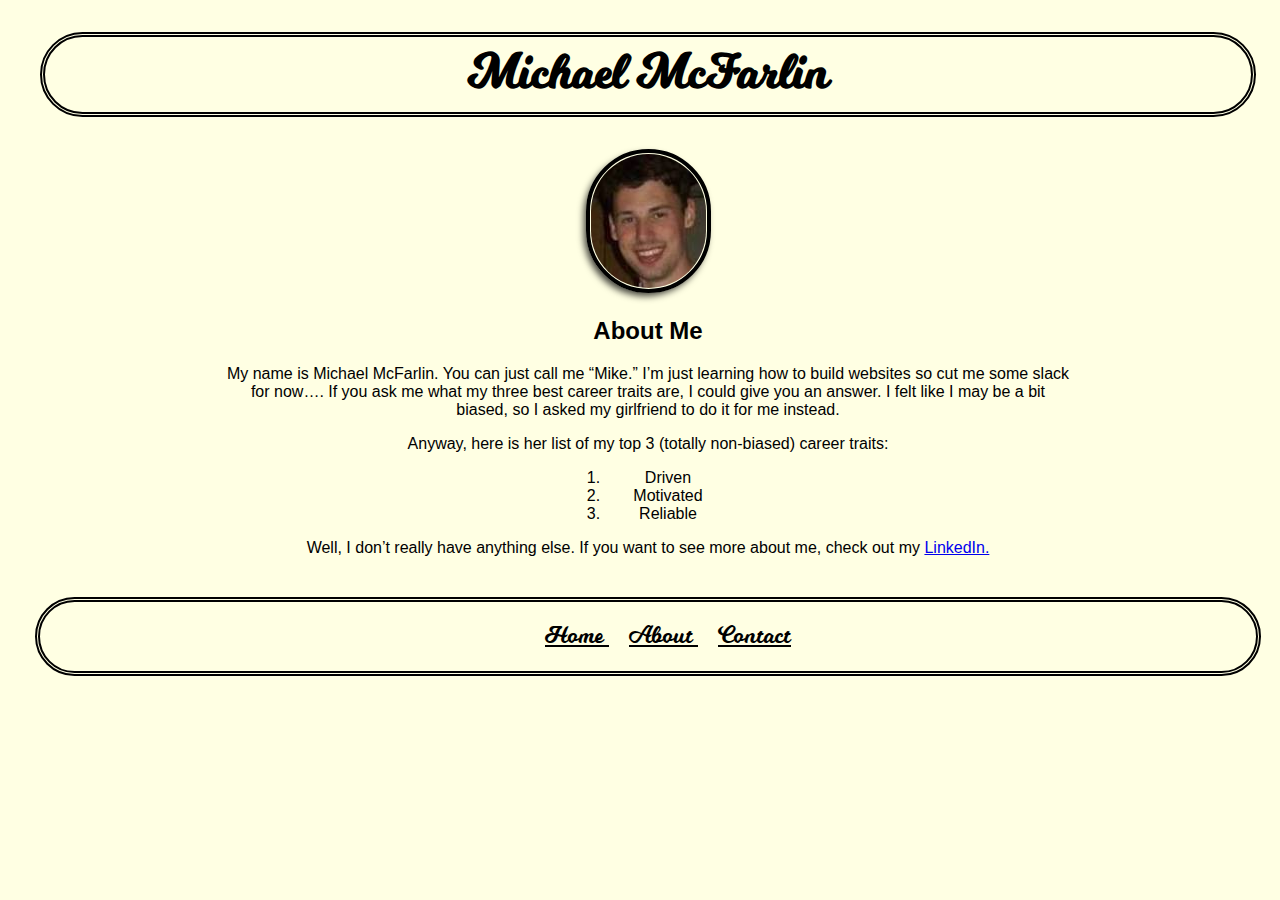
<file: about.html>
<!DOCTYPE html>
<html lang="en-US">
<head>

<meta charset="utf-8" />
<title> About Michael McFarlin </title>
<link href="css/style.css" rel="stylesheet" />    
<link href="css/fonts/stylesheet.css" rel="stylesheet" />    
<script src="js/myjavascript.js"> </script>

</head>
    
<body>
    
<!-- My name and picture -->
    
<header>
    <h1 id="name"> Michael McFarlin </h1>
    <figure id="headshot">
        <img class="circle" src="images/headshot.jpg" alt="My Picture" />
    </figure>
</header>

<!-- End of my name and picture -->
    
<section class="about">
    
<h2> About Me </h2>
<p>    
My name is Michael McFarlin. You can just call me “Mike.”  I’m just learning how to build websites so cut me some slack for now…. If you ask me what my three best career traits are, I could give you an answer.  I felt like I may be a bit biased, so I asked my girlfriend to do it for me instead.         
</p>
<p> 
    Anyway, here is her list of my top 3 (totally non-biased) career traits:
</p>
    <ol>
        <li class="about"> Driven </li>
        <li class="about"> Motivated </li>
        <li class="about"> Reliable </li>
    </ol>   
    <p id="linkedin"> 
        Well, I don’t really have anything else.  If you want to see more about me, check out my <a target="_blank" href="https://www.linkedin.com/in/michael-mcfarlin/LinkedIn"> LinkedIn. </a>
    </p>

</section>
<!-- Start of nav bar-->

<footer>

<nav>
    <ul>
        <li class="link"> <a href="index.html"> Home </a> </li>
        <li class="link"> <a href="about.html"> About </a> </li>
        <li class="link"> <a href="contact.html"> Contact </a> </li>
    </ul>
</nav>

</footer>

<!-- End of nav bar-->
    
</body>
</html>
</file>
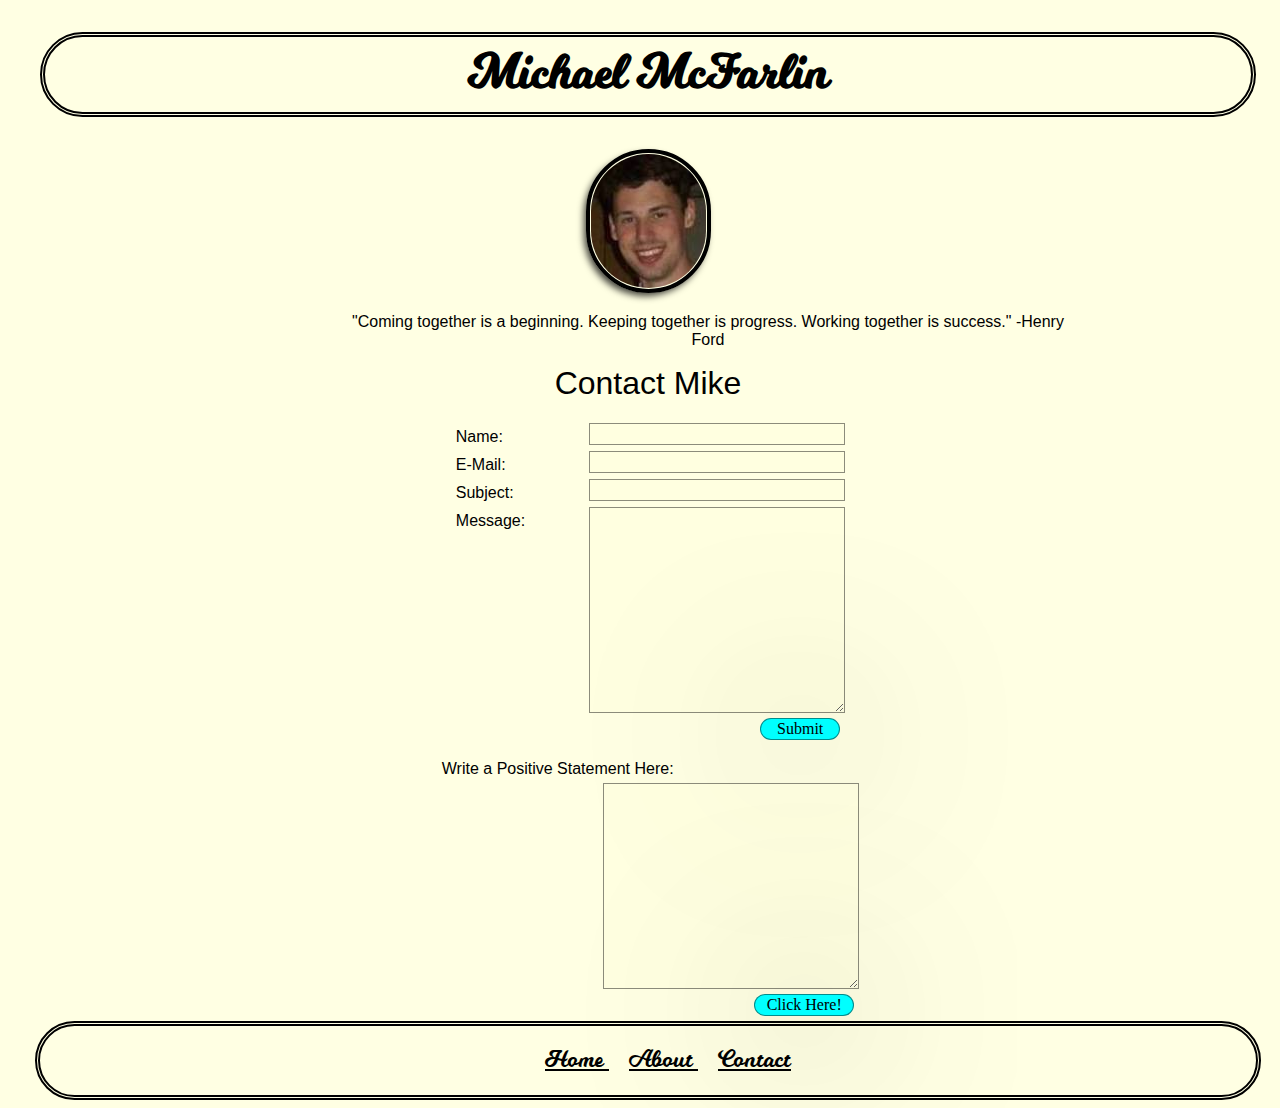
<file: contact.html>
<!DOCTYPE html>
<html lang="en-US">
<head>

<meta charset="utf-8" />
<title> Contact Michael McFarlin </title>
<link href="css/style.css" rel="stylesheet" />
<link href="css/fonts/stylesheet.css" rel="stylesheet" />
<script src="js/myjavascript.js"></script>
</head>

<body>

<!-- My name and picture -->

<header>
    <h1 id="name"> Michael McFarlin </h1>
    <figure id="headshot">
        <img class="circle" src="images/headshot.jpg" alt="My Picture" />
    </figure>
</header>

<!-- End of my name and picture -->
<article>

<blockquote>
    <p id="quote">
    "Coming together is a beginning. Keeping together is progress. Working together is success." -Henry Ford
    </p>
</blockquote>
</article>
<!--Start of form-->
 <div class="forms">   

<section>
<form action="mailto:mcfarlin107@gmail.com" method="post">
<fieldset>
    <legend> Contact Mike </legend>

    <label for="name"> Name: </label>
    <input type="text" name="name" id="name"/>
    <br /> <div class="clear"></div>

    <label for="email">  E-Mail: </label>
    <input type="text" name="email" id="email" />
    <br /> <div class="clear"></div>

    <label for="subject"> Subject: </label>
    <input type="textarea" name="subject" id="subject" />
    <br /><div class="clear"></div>

    <label for="message"> Message: </label> <textarea name="message" id="message"> </textarea>
     <br /><div class="clear"></div>

    <label class="submit"><input class="submit" type="submit" value="Submit" /></label>
     <br /><div class="clear"></div>
</fieldset>
</form>
</section>

<article>
<form>
    <label for="positive"> Write a Positive Statement Here: </label>
    <textarea name="positive" id="positive"></textarea>
    <br /><div class="clear"></div>
    <label class="submit"> <button onclick="message()"> Click Here! </button>
    </label>
    <br /><div class="clear"></div>
</form>
    
</article>
</div>
    
    
<!-- Start of nav bar-->

<footer>
<nav>

<ul>
    <li class="link"> <a href="index.html"> Home </a> </li>
    <li class="link"> <a href="about.html"> About </a> </li>
    <li class="link"> <a href="contact.html"> Contact </a> </li>
</ul>
</nav>
</footer>

<!-- End of nav bar-->

</body>
</html>
</file>
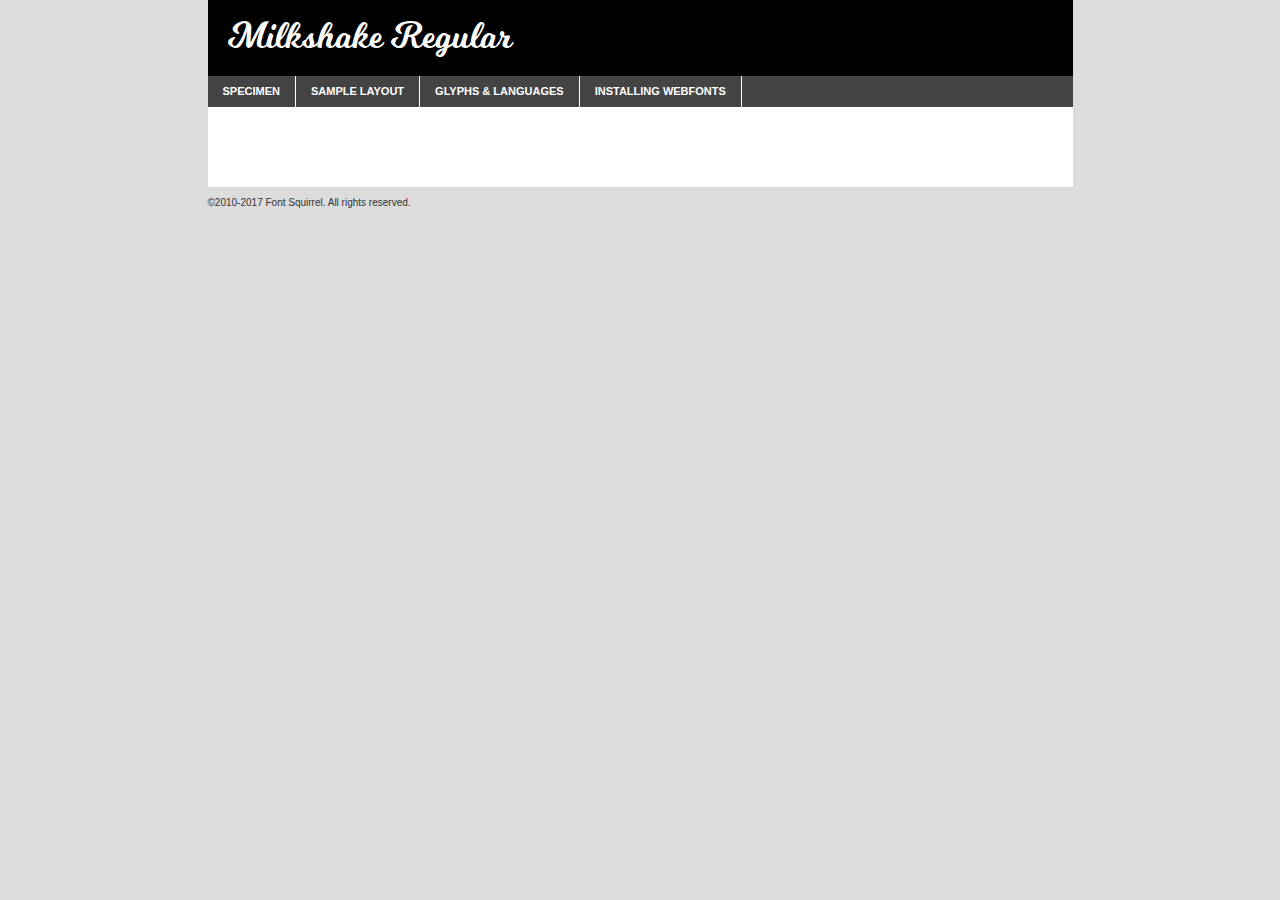
<file: fonts/milkshake-demo.html>
<!DOCTYPE html PUBLIC "-//W3C//DTD XHTML 1.0 Transitional//EN"
	"http://www.w3.org/TR/xhtml1/DTD/xhtml1-transitional.dtd">

<html xmlns="http://www.w3.org/1999/xhtml" xml:lang="en" lang="en">
<head>
	<meta http-equiv="Content-Type" content="text/html; charset=utf-8" />
	<script src="http://ajax.googleapis.com/ajax/libs/jquery/1.7.2/jquery.min.js" type="text/javascript" charset="utf-8"></script>
	<script type="text/javascript">
	(function($){$.fn.easyTabs=function(option){var param=jQuery.extend({fadeSpeed:"fast",defaultContent:1,activeClass:'active'},option);$(this).each(function(){var thisId="#"+this.id;if(param.defaultContent==''){param.defaultContent=1;}
	if(typeof param.defaultContent=="number")
	{var defaultTab=$(thisId+" .tabs li:eq("+(param.defaultContent-1)+") a").attr('href').substr(1);}else{var defaultTab=param.defaultContent;}
	$(thisId+" .tabs li a").each(function(){var tabToHide=$(this).attr('href').substr(1);$("#"+tabToHide).addClass('easytabs-tab-content');});hideAll();changeContent(defaultTab);function hideAll(){$(thisId+" .easytabs-tab-content").hide();}
	function changeContent(tabId){hideAll();$(thisId+" .tabs li").removeClass(param.activeClass);$(thisId+" .tabs li a[href=#"+tabId+"]").closest('li').addClass(param.activeClass);if(param.fadeSpeed!="none")
	{$(thisId+" #"+tabId).fadeIn(param.fadeSpeed);}else{$(thisId+" #"+tabId).show();}}
	$(thisId+" .tabs li").click(function(){var tabId=$(this).find('a').attr('href').substr(1);changeContent(tabId);return false;});});}})(jQuery);
	</script>
	<link rel="stylesheet" href="specimen_files/specimen_stylesheet.css" type="text/css" charset="utf-8" />
	<link rel="stylesheet" href="stylesheet.css" type="text/css" charset="utf-8" />

	<style type="text/css">
					body{
				font-family: 'milkshakeregular';
							}
		</style>

	<title>Milkshake Regular Specimen</title>
	
	
	<script type="text/javascript" charset="utf-8">
		$(document).ready(function() {
			$('#container').easyTabs({defaultContent:1});
		});
	</script>
</head>

<body>
<div id="container">
	<div id="header">
		Milkshake Regular	</div>
	<ul class="tabs">
		<li><a href="#specimen">Specimen</a></li>
		<li><a href="#layout">Sample Layout</a></li>
				<li><a href="#glyphs">Glyphs &amp; Languages</a></li>
		<li><a href="#installing">Installing Webfonts</a></li>
		
	</ul>
	
	<div id="main_content">

		
			<div id="specimen">
		
				<div class="section">
					<div class="grid12 firstcol">
						<div class="huge">AaBb</div>
					</div>
				</div>
		
				<div class="section">
					<div class="glyph_range">A&#x200B;B&#x200b;C&#x200b;D&#x200b;E&#x200b;F&#x200b;G&#x200b;H&#x200b;I&#x200b;J&#x200b;K&#x200b;L&#x200b;M&#x200b;N&#x200b;O&#x200b;P&#x200b;Q&#x200b;R&#x200b;S&#x200b;T&#x200b;U&#x200b;V&#x200b;W&#x200b;X&#x200b;Y&#x200b;Z&#x200b;a&#x200b;b&#x200b;c&#x200b;d&#x200b;e&#x200b;f&#x200b;g&#x200b;h&#x200b;i&#x200b;j&#x200b;k&#x200b;l&#x200b;m&#x200b;n&#x200b;o&#x200b;p&#x200b;q&#x200b;r&#x200b;s&#x200b;t&#x200b;u&#x200b;v&#x200b;w&#x200b;x&#x200b;y&#x200b;z&#x200b;1&#x200b;2&#x200b;3&#x200b;4&#x200b;5&#x200b;6&#x200b;7&#x200b;8&#x200b;9&#x200b;0&#x200b;&amp;&#x200b;.&#x200b;,&#x200b;?&#x200b;!&#x200b;&#64;&#x200b;(&#x200b;)&#x200b;#&#x200b;$&#x200b;%&#x200b;*&#x200b;+&#x200b;-&#x200b;=&#x200b;:&#x200b;;</div>
				</div>
				<div class="section">
					<div class="grid12 firstcol">
						<table class="sample_table">
							<tr><td>10</td><td class="size10">abcdefghijklmnopqrstuvwxyzABCDEFGHIJKLMNOPQRSTUVWXYZ0123456789abcdefghijklmnopqrstuvwxyzABCDEFGHIJKLMNOPQRSTUVWXYZ0123456789abcdefghijklmnopqrstuvwxyzABCDEFGHIJKLMNOPQRSTUVWXYZ</td></tr>
							<tr><td>11</td><td class="size11">abcdefghijklmnopqrstuvwxyzABCDEFGHIJKLMNOPQRSTUVWXYZ0123456789abcdefghijklmnopqrstuvwxyzABCDEFGHIJKLMNOPQRSTUVWXYZ0123456789abcdefghijklmnopqrstuvwxyzABCDEFGHIJKLMNOPQRSTUVWXYZ</td></tr>
							<tr><td>12</td><td class="size12">abcdefghijklmnopqrstuvwxyzABCDEFGHIJKLMNOPQRSTUVWXYZ0123456789abcdefghijklmnopqrstuvwxyzABCDEFGHIJKLMNOPQRSTUVWXYZ0123456789abcdefghijklmnopqrstuvwxyzABCDEFGHIJKLMNOPQRSTUVWXYZ</td></tr>
							<tr><td>13</td><td class="size13">abcdefghijklmnopqrstuvwxyzABCDEFGHIJKLMNOPQRSTUVWXYZ0123456789abcdefghijklmnopqrstuvwxyzABCDEFGHIJKLMNOPQRSTUVWXYZ0123456789abcdefghijklmnopqrstuvwxyzABCDEFGHIJKLMNOPQRSTUVWXYZ</td></tr>
							<tr><td>14</td><td class="size14">abcdefghijklmnopqrstuvwxyzABCDEFGHIJKLMNOPQRSTUVWXYZ0123456789abcdefghijklmnopqrstuvwxyzABCDEFGHIJKLMNOPQRSTUVWXYZ0123456789abcdefghijklmnopqrstuvwxyzABCDEFGHIJKLMNOPQRSTUVWXYZ</td></tr>
							<tr><td>16</td><td class="size16">abcdefghijklmnopqrstuvwxyzABCDEFGHIJKLMNOPQRSTUVWXYZ0123456789abcdefghijklmnopqrstuvwxyzABCDEFGHIJKLMNOPQRSTUVWXYZ</td></tr>
							<tr><td>18</td><td class="size18">abcdefghijklmnopqrstuvwxyzABCDEFGHIJKLMNOPQRSTUVWXYZ0123456789abcdefghijklmnopqrstuvwxyzABCDEFGHIJKLMNOPQRSTUVWXYZ</td></tr>
							<tr><td>20</td><td class="size20">abcdefghijklmnopqrstuvwxyzABCDEFGHIJKLMNOPQRSTUVWXYZ0123456789abcdefghijklmnopqrstuvwxyzABCDEFGHIJKLMNOPQRSTUVWXYZ</td></tr>
							<tr><td>24</td><td class="size24">abcdefghijklmnopqrstuvwxyzABCDEFGHIJKLMNOPQRSTUVWXYZ0123456789abcdefghijklmnopqrstuvwxyzABCDEFGHIJKLMNOPQRSTUVWXYZ</td></tr>
							<tr><td>30</td><td class="size30">abcdefghijklmnopqrstuvwxyzABCDEFGHIJKLMNOPQRSTUVWXYZ0123456789abcdefghijklmnopqrstuvwxyzABCDEFGHIJKLMNOPQRSTUVWXYZ</td></tr>
							<tr><td>36</td><td class="size36">abcdefghijklmnopqrstuvwxyzABCDEFGHIJKLMNOPQRSTUVWXYZ0123456789abcdefghijklmnopqrstuvwxyzABCDEFGHIJKLMNOPQRSTUVWXYZ</td></tr>
							<tr><td>48</td><td class="size48">abcdefghijklmnopqrstuvwxyzABCDEFGHIJKLMNOPQRSTUVWXYZ0123456789abcdefghijklmnopqrstuvwxyzABCDEFGHIJKLMNOPQRSTUVWXYZ</td></tr>
							<tr><td>60</td><td class="size60">abcdefghijklmnopqrstuvwxyzABCDEFGHIJKLMNOPQRSTUVWXYZ0123456789abcdefghijklmnopqrstuvwxyzABCDEFGHIJKLMNOPQRSTUVWXYZ</td></tr>
							<tr><td>72</td><td class="size72">abcdefghijklmnopqrstuvwxyzABCDEFGHIJKLMNOPQRSTUVWXYZ0123456789abcdefghijklmnopqrstuvwxyzABCDEFGHIJKLMNOPQRSTUVWXYZ</td></tr>
							<tr><td>90</td><td class="size90">abcdefghijklmnopqrstuvwxyzABCDEFGHIJKLMNOPQRSTUVWXYZ0123456789abcdefghijklmnopqrstuvwxyzABCDEFGHIJKLMNOPQRSTUVWXYZ</td></tr>
						</table>
				
					</div>
			
				</div>
		
		
		
								<div class="section" id="bodycomparison">


										<div id="xheight">
				<div class="fontbody">&#x25FC;&#x25FC;&#x25FC;&#x25FC;&#x25FC;&#x25FC;&#x25FC;&#x25FC;&#x25FC;&#x25FC;&#x25FC;&#x25FC;&#x25FC;&#x25FC;&#x25FC;&#x25FC;&#x25FC;&#x25FC;&#x25FC;&#x25FC;&#x25FC;&#x25FC;&#x25FC;&#x25FC;&#x25FC;&#x25FC;&#x25FC;&#x25FC;&#x25FC;&#x25FC;&#x25FC;&#x25FC;&#x25FC;&#x25FC;&#x25FC;&#x25FC;&#x25FC;&#x25FC;&#x25FC;&#x25FC;&#x25FC;&#x25FC;&#x25FC;&#x25FC;&#x25FC;&#x25FC;&#x25FC;&#x25FC;&#x25FC;&#x25FC;&#x25FC;&#x25FC;&#x25FC;&#x25FC;&#x25FC;&#x25FC;&#x25FC;&#x25FC;&#x25FC;&#x25FC;&#x25FC;&#x25FC;&#x25FC;&#x25FC;&#x25FC;&#x25FC;&#x25FC;&#x25FC;&#x25FC;&#x25FC;&#x25FC;&#x25FC;&#x25FC;&#x25FC;&#x25FC;&#x25FC;&#x25FC;&#x25FC;&#x25FC;&#x25FC;&#x25FC;&#x25FC;&#x25FC;&#x25FC;&#x25FC;&#x25FC;&#x25FC;&#x25FC;&#x25FC;&#x25FC;&#x25FC;&#x25FC;&#x25FC;&#x25FC;&#x25FC;&#x25FC;&#x25FC;&#x25FC;&#x25FC;body</div><div class="arialbody">body</div><div class="verdanabody">body</div><div class="georgiabody">body</div></div>
										<div class="fontbody" style="z-index:1">
											body<span>Milkshake Regular</span>
										</div>
										<div class="arialbody" style="z-index:1">
											body<span>Arial</span>
										</div>
										<div class="verdanabody" style="z-index:1">
											body<span>Verdana</span>
										</div>
										<div class="georgiabody" style="z-index:1">
											body<span>Georgia</span>
										</div>



								</div>
		
		
				<div class="section psample psample_row1" id="">
					
					<div class="grid2 firstcol">
						<p class="size10"><span>10.</span>Aenean lacinia bibendum nulla sed consectetur. Fusce dapibus, tellus ac cursus commodo, tortor mauris condimentum nibh, ut fermentum massa justo sit amet risus. Nullam id dolor id nibh ultricies vehicula ut id elit. Cum sociis natoque penatibus et magnis dis parturient montes, nascetur ridiculus mus. Nulla vitae elit libero, a pharetra augue.</p>
			
					</div>
					<div class="grid3">
						<p class="size11"><span>11.</span>Aenean lacinia bibendum nulla sed consectetur. Fusce dapibus, tellus ac cursus commodo, tortor mauris condimentum nibh, ut fermentum massa justo sit amet risus. Nullam id dolor id nibh ultricies vehicula ut id elit. Cum sociis natoque penatibus et magnis dis parturient montes, nascetur ridiculus mus. Nulla vitae elit libero, a pharetra augue.</p>
			
					</div>
					<div class="grid3">
						<p class="size12"><span>12.</span>Aenean lacinia bibendum nulla sed consectetur. Fusce dapibus, tellus ac cursus commodo, tortor mauris condimentum nibh, ut fermentum massa justo sit amet risus. Nullam id dolor id nibh ultricies vehicula ut id elit. Cum sociis natoque penatibus et magnis dis parturient montes, nascetur ridiculus mus. Nulla vitae elit libero, a pharetra augue.</p>
			
					</div>
					<div class="grid4">
						<p class="size13"><span>13.</span>Aenean lacinia bibendum nulla sed consectetur. Fusce dapibus, tellus ac cursus commodo, tortor mauris condimentum nibh, ut fermentum massa justo sit amet risus. Nullam id dolor id nibh ultricies vehicula ut id elit. Cum sociis natoque penatibus et magnis dis parturient montes, nascetur ridiculus mus. Nulla vitae elit libero, a pharetra augue.</p>
			
					</div>
					<div class="white_blend"></div>
					
				</div>
				<div class="section psample psample_row2" id="">
					<div class="grid3 firstcol">
						<p class="size14"><span>14.</span>Aenean lacinia bibendum nulla sed consectetur. Fusce dapibus, tellus ac cursus commodo, tortor mauris condimentum nibh, ut fermentum massa justo sit amet risus. Nullam id dolor id nibh ultricies vehicula ut id elit. Cum sociis natoque penatibus et magnis dis parturient montes, nascetur ridiculus mus. Nulla vitae elit libero, a pharetra augue.</p>
			
					</div>
					<div class="grid4">
						<p class="size16"><span>16.</span>Aenean lacinia bibendum nulla sed consectetur. Fusce dapibus, tellus ac cursus commodo, tortor mauris condimentum nibh, ut fermentum massa justo sit amet risus. Nullam id dolor id nibh ultricies vehicula ut id elit. Cum sociis natoque penatibus et magnis dis parturient montes, nascetur ridiculus mus. Nulla vitae elit libero, a pharetra augue.</p>
			
					</div>
					<div class="grid5">
						<p class="size18"><span>18.</span>Aenean lacinia bibendum nulla sed consectetur. Fusce dapibus, tellus ac cursus commodo, tortor mauris condimentum nibh, ut fermentum massa justo sit amet risus. Nullam id dolor id nibh ultricies vehicula ut id elit. Cum sociis natoque penatibus et magnis dis parturient montes, nascetur ridiculus mus. Nulla vitae elit libero, a pharetra augue.</p>
			
					</div>

					<div class="white_blend"></div>

				</div>
				
				<div class="section psample psample_row3" id="">
					<div class="grid5 firstcol">
						<p class="size20"><span>20.</span>Aenean lacinia bibendum nulla sed consectetur. Fusce dapibus, tellus ac cursus commodo, tortor mauris condimentum nibh, ut fermentum massa justo sit amet risus. Nullam id dolor id nibh ultricies vehicula ut id elit. Cum sociis natoque penatibus et magnis dis parturient montes, nascetur ridiculus mus. Nulla vitae elit libero, a pharetra augue.</p>
					</div>
					<div class="grid7">
						<p class="size24"><span>24.</span>Aenean lacinia bibendum nulla sed consectetur. Fusce dapibus, tellus ac cursus commodo, tortor mauris condimentum nibh, ut fermentum massa justo sit amet risus. Nullam id dolor id nibh ultricies vehicula ut id elit. Cum sociis natoque penatibus et magnis dis parturient montes, nascetur ridiculus mus. Nulla vitae elit libero, a pharetra augue.</p>
					</div>
					
					<div class="white_blend"></div>
					
				</div>
				
				<div class="section psample psample_row4" id="">
					<div class="grid12 firstcol">
						<p class="size30"><span>30.</span>Aenean lacinia bibendum nulla sed consectetur. Fusce dapibus, tellus ac cursus commodo, tortor mauris condimentum nibh, ut fermentum massa justo sit amet risus. Nullam id dolor id nibh ultricies vehicula ut id elit. Cum sociis natoque penatibus et magnis dis parturient montes, nascetur ridiculus mus. Nulla vitae elit libero, a pharetra augue.</p>
					</div>
					<div class="white_blend"></div>
					
				</div>
				
				
				
				<div class="section psample psample_row1 fullreverse">
					<div class="grid2 firstcol">
						<p class="size10"><span>10.</span>Aenean lacinia bibendum nulla sed consectetur. Fusce dapibus, tellus ac cursus commodo, tortor mauris condimentum nibh, ut fermentum massa justo sit amet risus. Nullam id dolor id nibh ultricies vehicula ut id elit. Cum sociis natoque penatibus et magnis dis parturient montes, nascetur ridiculus mus. Nulla vitae elit libero, a pharetra augue.</p>
			
					</div>
					<div class="grid3">
						<p class="size11"><span>11.</span>Aenean lacinia bibendum nulla sed consectetur. Fusce dapibus, tellus ac cursus commodo, tortor mauris condimentum nibh, ut fermentum massa justo sit amet risus. Nullam id dolor id nibh ultricies vehicula ut id elit. Cum sociis natoque penatibus et magnis dis parturient montes, nascetur ridiculus mus. Nulla vitae elit libero, a pharetra augue.</p>
			
					</div>
					<div class="grid3">
						<p class="size12"><span>12.</span>Aenean lacinia bibendum nulla sed consectetur. Fusce dapibus, tellus ac cursus commodo, tortor mauris condimentum nibh, ut fermentum massa justo sit amet risus. Nullam id dolor id nibh ultricies vehicula ut id elit. Cum sociis natoque penatibus et magnis dis parturient montes, nascetur ridiculus mus. Nulla vitae elit libero, a pharetra augue.</p>
			
					</div>
					<div class="grid4">
						<p class="size13"><span>13.</span>Aenean lacinia bibendum nulla sed consectetur. Fusce dapibus, tellus ac cursus commodo, tortor mauris condimentum nibh, ut fermentum massa justo sit amet risus. Nullam id dolor id nibh ultricies vehicula ut id elit. Cum sociis natoque penatibus et magnis dis parturient montes, nascetur ridiculus mus. Nulla vitae elit libero, a pharetra augue.</p>
			
					</div>
					<div class="black_blend"></div>
					
				</div>
				
				<div class="section psample psample_row2 fullreverse">
					<div class="grid3 firstcol">
						<p class="size14"><span>14.</span>Aenean lacinia bibendum nulla sed consectetur. Fusce dapibus, tellus ac cursus commodo, tortor mauris condimentum nibh, ut fermentum massa justo sit amet risus. Nullam id dolor id nibh ultricies vehicula ut id elit. Cum sociis natoque penatibus et magnis dis parturient montes, nascetur ridiculus mus. Nulla vitae elit libero, a pharetra augue.</p>
			
					</div>
					<div class="grid4">
						<p class="size16"><span>16.</span>Aenean lacinia bibendum nulla sed consectetur. Fusce dapibus, tellus ac cursus commodo, tortor mauris condimentum nibh, ut fermentum massa justo sit amet risus. Nullam id dolor id nibh ultricies vehicula ut id elit. Cum sociis natoque penatibus et magnis dis parturient montes, nascetur ridiculus mus. Nulla vitae elit libero, a pharetra augue.</p>
			
					</div>
					<div class="grid5">
						<p class="size18"><span>18.</span>Aenean lacinia bibendum nulla sed consectetur. Fusce dapibus, tellus ac cursus commodo, tortor mauris condimentum nibh, ut fermentum massa justo sit amet risus. Nullam id dolor id nibh ultricies vehicula ut id elit. Cum sociis natoque penatibus et magnis dis parturient montes, nascetur ridiculus mus. Nulla vitae elit libero, a pharetra augue.</p>
			
					</div>
					<div class="black_blend"></div>

				</div>
				
				<div class="section psample fullreverse psample_row3" id="">
					<div class="grid5 firstcol">
						<p class="size20"><span>20.</span>Aenean lacinia bibendum nulla sed consectetur. Fusce dapibus, tellus ac cursus commodo, tortor mauris condimentum nibh, ut fermentum massa justo sit amet risus. Nullam id dolor id nibh ultricies vehicula ut id elit. Cum sociis natoque penatibus et magnis dis parturient montes, nascetur ridiculus mus. Nulla vitae elit libero, a pharetra augue.</p>
					</div>
					<div class="grid7">
						<p class="size24"><span>24.</span>Aenean lacinia bibendum nulla sed consectetur. Fusce dapibus, tellus ac cursus commodo, tortor mauris condimentum nibh, ut fermentum massa justo sit amet risus. Nullam id dolor id nibh ultricies vehicula ut id elit. Cum sociis natoque penatibus et magnis dis parturient montes, nascetur ridiculus mus. Nulla vitae elit libero, a pharetra augue.</p>
					</div>
					
					<div class="black_blend"></div>
					
				</div>
				
				<div class="section psample fullreverse psample_row4" id="" style="border-bottom: 20px #000 solid;">
					<div class="grid12 firstcol">
						<p class="size30"><span>30.</span>Aenean lacinia bibendum nulla sed consectetur. Fusce dapibus, tellus ac cursus commodo, tortor mauris condimentum nibh, ut fermentum massa justo sit amet risus. Nullam id dolor id nibh ultricies vehicula ut id elit. Cum sociis natoque penatibus et magnis dis parturient montes, nascetur ridiculus mus. Nulla vitae elit libero, a pharetra augue.</p>
					</div>
					<div class="black_blend"></div>
					
				</div>
				
				
				
				
			</div>
			
			<div id="layout">
				
				<div class="section">
					
					<div class="grid12 firstcol">
						<h1>Lorem Ipsum Dolor</h1>
						<h2>Etiam porta sem malesuada magna mollis euismod</h2>
						
						<p class="byline">By <a href="#link">Aenean Lacinia</a></p>
					</div>
				</div>
				<div class="section">
					<div class="grid8 firstcol">
						<p class="large">Donec sed odio dui. Morbi leo risus, porta ac consectetur ac, vestibulum at eros. Fusce dapibus, tellus ac cursus commodo, tortor mauris condimentum nibh, ut fermentum massa justo sit amet risus. </p>

						
						<h3>Pellentesque ornare sem</h3>

						<p>Maecenas sed diam eget risus varius blandit sit amet non magna. Maecenas faucibus mollis interdum. Donec ullamcorper nulla non metus auctor fringilla. Nullam id dolor id nibh ultricies vehicula ut id elit. Nullam id dolor id nibh ultricies vehicula ut id elit. </p>

						<p>Aenean eu leo quam. Pellentesque ornare sem lacinia quam venenatis vestibulum. Lorem ipsum dolor sit amet, consectetur adipiscing elit. Cum sociis natoque penatibus et magnis dis parturient montes, nascetur ridiculus mus. </p>

						<p>Nulla vitae elit libero, a pharetra augue. Praesent commodo cursus magna, vel scelerisque nisl consectetur et. Aenean lacinia bibendum nulla sed consectetur. </p>

						<p>Nullam quis risus eget urna mollis ornare vel eu leo. Nullam quis risus eget urna mollis ornare vel eu leo. Maecenas sed diam eget risus varius blandit sit amet non magna. Donec ullamcorper nulla non metus auctor fringilla. </p>

						<h3>Cras mattis consectetur</h3>

						<p>Aenean eu leo quam. Pellentesque ornare sem lacinia quam venenatis vestibulum. Aenean lacinia bibendum nulla sed consectetur. Integer posuere erat a ante venenatis dapibus posuere velit aliquet. Cras mattis consectetur purus sit amet fermentum. </p>

						<p>Nullam id dolor id nibh ultricies vehicula ut id elit. Nullam quis risus eget urna mollis ornare vel eu leo. Cras mattis consectetur purus sit amet fermentum.</p>
					</div>
					
					<div class="grid4 sidebar">
						
						<div class="box reverse">
							<p class="last">Nullam quis risus eget urna mollis ornare vel eu leo. Donec ullamcorper nulla non metus auctor fringilla. Cras mattis consectetur purus sit amet fermentum. Sed posuere consectetur est at lobortis. Lorem ipsum dolor sit amet, consectetur adipiscing elit. </p>
						</div>
						
						<p class="caption">Maecenas sed diam eget risus varius.</p>

						<p>Vestibulum id ligula porta felis euismod semper. Integer posuere erat a ante venenatis dapibus posuere velit aliquet. Vestibulum id ligula porta felis euismod semper. Sed posuere consectetur est at lobortis. Maecenas sed diam eget risus varius blandit sit amet non magna. Fusce dapibus, tellus ac cursus commodo, tortor mauris condimentum nibh, ut fermentum massa justo sit amet risus. </p>

					

						<p>Duis mollis, est non commodo luctus, nisi erat porttitor ligula, eget lacinia odio sem nec elit. Aenean lacinia bibendum nulla sed consectetur. Vivamus sagittis lacus vel augue laoreet rutrum faucibus dolor auctor. Aenean lacinia bibendum nulla sed consectetur. Nullam quis risus eget urna mollis ornare vel eu leo. </p>

						<p>Praesent commodo cursus magna, vel scelerisque nisl consectetur et. Donec ullamcorper nulla non metus auctor fringilla. Maecenas faucibus mollis interdum. Fusce dapibus, tellus ac cursus commodo, tortor mauris condimentum nibh, ut fermentum massa justo sit amet risus. </p>

					</div>
				</div>
				
			</div>


			



		<div id="glyphs">
			<div class="section">
				<div class="grid12 firstcol">
			
				<h1>Language Support</h1>
				<p>The subset of Milkshake Regular in this kit supports the following languages:<br />
			
					Albanian, Basque, Breton, Chamorro, Danish, Dutch, English, Faroese, Finnish, French, Frisian, Galician, German, Italian, Malagasy, Norwegian, Portuguese, Spanish, Alsatian, Aragonese, Arapaho, Arrernte, Asturian, Aymara, Bislama, Cebuano, Corsican, Fijian, French_creole, Genoese, Gilbertese, Greenlandic, Haitian_creole, Hiligaynon, Hmong, Hopi, Ibanag, Iloko_ilokano, Indonesian, Interglossa_glosa, Interlingua, Irish_gaelic, Jerriais, Lojban, Lombard, Luxembourgeois, Manx, Mohawk, Norfolk_pitcairnese, Occitan, Oromo, Pangasinan, Papiamento, Piedmontese, Potawatomi, Rhaeto-romance, Romansh, Rotokas, Sami_lule, Samoan, Sardinian, Scots_gaelic, Seychelles_creole, Shona, Sicilian, Somali, Southern_ndebele, Swahili, Swati_swazi, Tagalog_filipino_pilipino, Tetum, Tok_pisin, Uyghur_latinized, Volapuk, Walloon, Warlpiri, Xhosa, Yapese, Zulu, Latinbasic, Ubasic, Demo				</p>
				<h1>Glyph Chart</h1>
				<p>The subset of Milkshake Regular in this kit includes all the glyphs listed below. Unicode entities are included above each glyph to help you insert individual characters into your layout.</p>
				<div id="glyph_chart">
			
																				 <div><p>&amp;#32;</p>&#32;</div>
																				 <div><p>&amp;#33;</p>&#33;</div>
																				 <div><p>&amp;#34;</p>&#34;</div>
																				 <div><p>&amp;#35;</p>&#35;</div>
																				 <div><p>&amp;#36;</p>&#36;</div>
																				 <div><p>&amp;#37;</p>&#37;</div>
																				 <div><p>&amp;#38;</p>&#38;</div>
																				 <div><p>&amp;#39;</p>&#39;</div>
																				 <div><p>&amp;#40;</p>&#40;</div>
																				 <div><p>&amp;#41;</p>&#41;</div>
																				 <div><p>&amp;#42;</p>&#42;</div>
																				 <div><p>&amp;#43;</p>&#43;</div>
																				 <div><p>&amp;#44;</p>&#44;</div>
																				 <div><p>&amp;#45;</p>&#45;</div>
																				 <div><p>&amp;#46;</p>&#46;</div>
																				 <div><p>&amp;#47;</p>&#47;</div>
																				 <div><p>&amp;#48;</p>&#48;</div>
																				 <div><p>&amp;#49;</p>&#49;</div>
																				 <div><p>&amp;#50;</p>&#50;</div>
																				 <div><p>&amp;#51;</p>&#51;</div>
																				 <div><p>&amp;#52;</p>&#52;</div>
																				 <div><p>&amp;#53;</p>&#53;</div>
																				 <div><p>&amp;#54;</p>&#54;</div>
																				 <div><p>&amp;#55;</p>&#55;</div>
																				 <div><p>&amp;#56;</p>&#56;</div>
																				 <div><p>&amp;#57;</p>&#57;</div>
																				 <div><p>&amp;#58;</p>&#58;</div>
																				 <div><p>&amp;#59;</p>&#59;</div>
																				 <div><p>&amp;#60;</p>&#60;</div>
																				 <div><p>&amp;#61;</p>&#61;</div>
																				 <div><p>&amp;#62;</p>&#62;</div>
																				 <div><p>&amp;#63;</p>&#63;</div>
																				 <div><p>&amp;#64;</p>&#64;</div>
																				 <div><p>&amp;#65;</p>&#65;</div>
																				 <div><p>&amp;#66;</p>&#66;</div>
																				 <div><p>&amp;#67;</p>&#67;</div>
																				 <div><p>&amp;#68;</p>&#68;</div>
																				 <div><p>&amp;#69;</p>&#69;</div>
																				 <div><p>&amp;#70;</p>&#70;</div>
																				 <div><p>&amp;#71;</p>&#71;</div>
																				 <div><p>&amp;#72;</p>&#72;</div>
																				 <div><p>&amp;#73;</p>&#73;</div>
																				 <div><p>&amp;#74;</p>&#74;</div>
																				 <div><p>&amp;#75;</p>&#75;</div>
																				 <div><p>&amp;#76;</p>&#76;</div>
																				 <div><p>&amp;#77;</p>&#77;</div>
																				 <div><p>&amp;#78;</p>&#78;</div>
																				 <div><p>&amp;#79;</p>&#79;</div>
																				 <div><p>&amp;#80;</p>&#80;</div>
																				 <div><p>&amp;#81;</p>&#81;</div>
																				 <div><p>&amp;#82;</p>&#82;</div>
																				 <div><p>&amp;#83;</p>&#83;</div>
																				 <div><p>&amp;#84;</p>&#84;</div>
																				 <div><p>&amp;#85;</p>&#85;</div>
																				 <div><p>&amp;#86;</p>&#86;</div>
																				 <div><p>&amp;#87;</p>&#87;</div>
																				 <div><p>&amp;#88;</p>&#88;</div>
																				 <div><p>&amp;#89;</p>&#89;</div>
																				 <div><p>&amp;#90;</p>&#90;</div>
																				 <div><p>&amp;#91;</p>&#91;</div>
																				 <div><p>&amp;#92;</p>&#92;</div>
																				 <div><p>&amp;#93;</p>&#93;</div>
																				 <div><p>&amp;#94;</p>&#94;</div>
																				 <div><p>&amp;#95;</p>&#95;</div>
																				 <div><p>&amp;#96;</p>&#96;</div>
																				 <div><p>&amp;#97;</p>&#97;</div>
																				 <div><p>&amp;#98;</p>&#98;</div>
																				 <div><p>&amp;#99;</p>&#99;</div>
																				 <div><p>&amp;#100;</p>&#100;</div>
																				 <div><p>&amp;#101;</p>&#101;</div>
																				 <div><p>&amp;#102;</p>&#102;</div>
																				 <div><p>&amp;#103;</p>&#103;</div>
																				 <div><p>&amp;#104;</p>&#104;</div>
																				 <div><p>&amp;#105;</p>&#105;</div>
																				 <div><p>&amp;#106;</p>&#106;</div>
																				 <div><p>&amp;#107;</p>&#107;</div>
																				 <div><p>&amp;#108;</p>&#108;</div>
																				 <div><p>&amp;#109;</p>&#109;</div>
																				 <div><p>&amp;#110;</p>&#110;</div>
																				 <div><p>&amp;#111;</p>&#111;</div>
																				 <div><p>&amp;#112;</p>&#112;</div>
																				 <div><p>&amp;#113;</p>&#113;</div>
																				 <div><p>&amp;#114;</p>&#114;</div>
																				 <div><p>&amp;#115;</p>&#115;</div>
																				 <div><p>&amp;#116;</p>&#116;</div>
																				 <div><p>&amp;#117;</p>&#117;</div>
																				 <div><p>&amp;#118;</p>&#118;</div>
																				 <div><p>&amp;#119;</p>&#119;</div>
																				 <div><p>&amp;#120;</p>&#120;</div>
																				 <div><p>&amp;#121;</p>&#121;</div>
																				 <div><p>&amp;#122;</p>&#122;</div>
																				 <div><p>&amp;#123;</p>&#123;</div>
																				 <div><p>&amp;#124;</p>&#124;</div>
																				 <div><p>&amp;#125;</p>&#125;</div>
																				 <div><p>&amp;#126;</p>&#126;</div>
																				 <div><p>&amp;#160;</p>&#160;</div>
																				 <div><p>&amp;#161;</p>&#161;</div>
																				 <div><p>&amp;#162;</p>&#162;</div>
																				 <div><p>&amp;#163;</p>&#163;</div>
																				 <div><p>&amp;#165;</p>&#165;</div>
																				 <div><p>&amp;#166;</p>&#166;</div>
																				 <div><p>&amp;#167;</p>&#167;</div>
																				 <div><p>&amp;#168;</p>&#168;</div>
																				 <div><p>&amp;#169;</p>&#169;</div>
																				 <div><p>&amp;#170;</p>&#170;</div>
																				 <div><p>&amp;#171;</p>&#171;</div>
																				 <div><p>&amp;#173;</p>&#173;</div>
																				 <div><p>&amp;#174;</p>&#174;</div>
																				 <div><p>&amp;#175;</p>&#175;</div>
																				 <div><p>&amp;#176;</p>&#176;</div>
																				 <div><p>&amp;#177;</p>&#177;</div>
																				 <div><p>&amp;#178;</p>&#178;</div>
																				 <div><p>&amp;#179;</p>&#179;</div>
																				 <div><p>&amp;#180;</p>&#180;</div>
																				 <div><p>&amp;#182;</p>&#182;</div>
																				 <div><p>&amp;#183;</p>&#183;</div>
																				 <div><p>&amp;#184;</p>&#184;</div>
																				 <div><p>&amp;#185;</p>&#185;</div>
																				 <div><p>&amp;#186;</p>&#186;</div>
																				 <div><p>&amp;#187;</p>&#187;</div>
																				 <div><p>&amp;#188;</p>&#188;</div>
																				 <div><p>&amp;#189;</p>&#189;</div>
																				 <div><p>&amp;#190;</p>&#190;</div>
																				 <div><p>&amp;#191;</p>&#191;</div>
																				 <div><p>&amp;#192;</p>&#192;</div>
																				 <div><p>&amp;#193;</p>&#193;</div>
																				 <div><p>&amp;#194;</p>&#194;</div>
																				 <div><p>&amp;#195;</p>&#195;</div>
																				 <div><p>&amp;#196;</p>&#196;</div>
																				 <div><p>&amp;#197;</p>&#197;</div>
																				 <div><p>&amp;#198;</p>&#198;</div>
																				 <div><p>&amp;#199;</p>&#199;</div>
																				 <div><p>&amp;#200;</p>&#200;</div>
																				 <div><p>&amp;#201;</p>&#201;</div>
																				 <div><p>&amp;#202;</p>&#202;</div>
																				 <div><p>&amp;#203;</p>&#203;</div>
																				 <div><p>&amp;#204;</p>&#204;</div>
																				 <div><p>&amp;#205;</p>&#205;</div>
																				 <div><p>&amp;#206;</p>&#206;</div>
																				 <div><p>&amp;#207;</p>&#207;</div>
																				 <div><p>&amp;#208;</p>&#208;</div>
																				 <div><p>&amp;#209;</p>&#209;</div>
																				 <div><p>&amp;#210;</p>&#210;</div>
																				 <div><p>&amp;#211;</p>&#211;</div>
																				 <div><p>&amp;#212;</p>&#212;</div>
																				 <div><p>&amp;#213;</p>&#213;</div>
																				 <div><p>&amp;#214;</p>&#214;</div>
																				 <div><p>&amp;#215;</p>&#215;</div>
																				 <div><p>&amp;#216;</p>&#216;</div>
																				 <div><p>&amp;#217;</p>&#217;</div>
																				 <div><p>&amp;#218;</p>&#218;</div>
																				 <div><p>&amp;#219;</p>&#219;</div>
																				 <div><p>&amp;#220;</p>&#220;</div>
																				 <div><p>&amp;#221;</p>&#221;</div>
																				 <div><p>&amp;#223;</p>&#223;</div>
																				 <div><p>&amp;#224;</p>&#224;</div>
																				 <div><p>&amp;#225;</p>&#225;</div>
																				 <div><p>&amp;#226;</p>&#226;</div>
																				 <div><p>&amp;#227;</p>&#227;</div>
																				 <div><p>&amp;#228;</p>&#228;</div>
																				 <div><p>&amp;#229;</p>&#229;</div>
																				 <div><p>&amp;#230;</p>&#230;</div>
																				 <div><p>&amp;#231;</p>&#231;</div>
																				 <div><p>&amp;#232;</p>&#232;</div>
																				 <div><p>&amp;#233;</p>&#233;</div>
																				 <div><p>&amp;#234;</p>&#234;</div>
																				 <div><p>&amp;#235;</p>&#235;</div>
																				 <div><p>&amp;#236;</p>&#236;</div>
																				 <div><p>&amp;#237;</p>&#237;</div>
																				 <div><p>&amp;#238;</p>&#238;</div>
																				 <div><p>&amp;#239;</p>&#239;</div>
																				 <div><p>&amp;#240;</p>&#240;</div>
																				 <div><p>&amp;#241;</p>&#241;</div>
																				 <div><p>&amp;#242;</p>&#242;</div>
																				 <div><p>&amp;#243;</p>&#243;</div>
																				 <div><p>&amp;#244;</p>&#244;</div>
																				 <div><p>&amp;#245;</p>&#245;</div>
																				 <div><p>&amp;#246;</p>&#246;</div>
																				 <div><p>&amp;#247;</p>&#247;</div>
																				 <div><p>&amp;#248;</p>&#248;</div>
																				 <div><p>&amp;#249;</p>&#249;</div>
																				 <div><p>&amp;#250;</p>&#250;</div>
																				 <div><p>&amp;#251;</p>&#251;</div>
																				 <div><p>&amp;#252;</p>&#252;</div>
																				 <div><p>&amp;#253;</p>&#253;</div>
																				 <div><p>&amp;#255;</p>&#255;</div>
																				 <div><p>&amp;#338;</p>&#338;</div>
																				 <div><p>&amp;#339;</p>&#339;</div>
																				 <div><p>&amp;#376;</p>&#376;</div>
																				 <div><p>&amp;#710;</p>&#710;</div>
																				 <div><p>&amp;#732;</p>&#732;</div>
																				 <div><p>&amp;#8192;</p>&#8192;</div>
																				 <div><p>&amp;#8193;</p>&#8193;</div>
																				 <div><p>&amp;#8194;</p>&#8194;</div>
																				 <div><p>&amp;#8195;</p>&#8195;</div>
																				 <div><p>&amp;#8196;</p>&#8196;</div>
																				 <div><p>&amp;#8197;</p>&#8197;</div>
																				 <div><p>&amp;#8198;</p>&#8198;</div>
																				 <div><p>&amp;#8199;</p>&#8199;</div>
																				 <div><p>&amp;#8200;</p>&#8200;</div>
																				 <div><p>&amp;#8201;</p>&#8201;</div>
																				 <div><p>&amp;#8202;</p>&#8202;</div>
																				 <div><p>&amp;#8208;</p>&#8208;</div>
																				 <div><p>&amp;#8209;</p>&#8209;</div>
																				 <div><p>&amp;#8210;</p>&#8210;</div>
																				 <div><p>&amp;#8211;</p>&#8211;</div>
																				 <div><p>&amp;#8212;</p>&#8212;</div>
																				 <div><p>&amp;#8216;</p>&#8216;</div>
																				 <div><p>&amp;#8217;</p>&#8217;</div>
																				 <div><p>&amp;#8218;</p>&#8218;</div>
																				 <div><p>&amp;#8220;</p>&#8220;</div>
																				 <div><p>&amp;#8221;</p>&#8221;</div>
																				 <div><p>&amp;#8222;</p>&#8222;</div>
																				 <div><p>&amp;#8226;</p>&#8226;</div>
																				 <div><p>&amp;#8230;</p>&#8230;</div>
																				 <div><p>&amp;#8239;</p>&#8239;</div>
																				 <div><p>&amp;#8249;</p>&#8249;</div>
																				 <div><p>&amp;#8250;</p>&#8250;</div>
																				 <div><p>&amp;#8287;</p>&#8287;</div>
																				 <div><p>&amp;#8364;</p>&#8364;</div>
																				 <div><p>&amp;#8482;</p>&#8482;</div>
																				 <div><p>&amp;#9724;</p>&#9724;</div>
																																																</div>	
				</div>
		
		
			</div>
		</div>
		
		
		<div id="specs">
			
		</div>
	
		<div id="installing">
			<div class="section">
				<div class="grid7 firstcol">
					<h1>Installing Webfonts</h1>
					
					<p>Webfonts are supported by all major browser platforms but not all in the same way. There are currently four different font formats that must be included in order to target all browsers. This includes TTF, WOFF, EOT and SVG.</p>
					
					<h2>1. Upload your webfonts</h2>
					<p>You must upload your webfont kit to your website. They should be in or near the same directory as your CSS files.</p>
					
					<h2>2. Include the webfont stylesheet</h2>
					<p>A special CSS @font-face declaration helps the various browsers select the appropriate font it needs without causing you a bunch of headaches. Learn more about this syntax by reading the <a href="https://www.fontspring.com/blog/further-hardening-of-the-bulletproof-syntax">Fontspring blog post</a> about it. The code for it is as follows:</p>


<code>
@font-face{ 
	font-family: 'MyWebFont';
	src: url('WebFont.eot');
	src: url('WebFont.eot?#iefix') format('embedded-opentype'),
	     url('WebFont.woff') format('woff'),
	     url('WebFont.ttf') format('truetype'),
	     url('WebFont.svg#webfont') format('svg');
}
</code>

	<p>We've already gone ahead and generated the code for you. All you have to do is link to the stylesheet in your HTML, like this:</p>
	<code>&lt;link rel=&quot;stylesheet&quot; href=&quot;stylesheet.css&quot; type=&quot;text/css&quot; charset=&quot;utf-8&quot; /&gt;</code>

					<h2>3. Modify your own stylesheet</h2>
					<p>To take advantage of your new fonts, you must tell your stylesheet to use them. Look at the original @font-face declaration above and find the property called "font-family." The name linked there will be what you use to reference the font. Prepend that webfont name to the font stack in the "font-family" property, inside the selector you want to change. For example:</p>
<code>p { font-family: 'WebFont', Arial, sans-serif; }</code>

<h2>4. Test</h2>
<p>Getting webfonts to work cross-browser <em>can</em> be tricky. Use the information in the sidebar to help you if you find that fonts aren't loading in a particular browser.</p>
				</div>
				
				<div class="grid5 sidebar">
					<div class="box">
						<h2>Troubleshooting<br />Font-Face Problems</h2>
						<p>Having trouble getting your webfonts to load in your new website? Here are some tips to sort out what might be the problem.</p>

						<h3>Fonts not showing in any browser</h3>

						<p>This sounds like you need to work on the plumbing. You either did not upload the fonts to the correct directory, or you did not link the fonts properly in the CSS. If you've confirmed that all this is correct and you still have a problem, take a look at your .htaccess file and see if requests are getting intercepted.</p>

						<h3>Fonts not loading in iPhone or iPad</h3>

						<p>The most common problem here is that you are serving the fonts from an IIS server. IIS refuses to serve files that have unknown MIME types. If that is the case, you must set the MIME type for SVG to "image/svg+xml" in the server settings. Follow these instructions from Microsoft if you need help.</p>

						<h3>Fonts not loading in Firefox</h3>

						<p>The primary reason for this failure? You are still using a version Firefox older than 3.5. So upgrade already! If that isn't it, then you are very likely serving fonts from a different domain. Firefox requires that all font assets be served from the same domain. Lastly it is possible that you need to add WOFF to your list of MIME types (if you are serving via IIS.)</p>

						<h3>Fonts not loading in IE</h3>

						<p>Are you looking at Internet Explorer on an actual Windows machine or are you cheating by using a service like Adobe BrowserLab? Many of these screenshot services do not render @font-face for IE. Best to test it on a real machine.</p>

						<h3>Fonts not loading in IE9</h3>

						<p>IE9, like Firefox, requires that fonts be served from the same domain as the website. Make sure that is the case.</p>
					</div>
				</div>
			</div>
			
		</div>
	
	</div>
	<div id="footer">
		<p>&copy;2010-2017 Font Squirrel. All rights reserved.</p>
	</div>
</div>
</body>
</html>
</file>
<file: css/style.css>
/* General Page CSS */

body {
    width: 100%;
    background: rgba(295,255,220,.8);
    font-family: 'georgia', cursive, sans-serif;
}

/* Header CSS */

header{
    max-width: 95%;
    margin-left: auto;
    margin-right: auto;
}
h1#name {     
    border-radius: 153px 153px 153px 153px; 
    border:double black 5px;
    text-align: center;
    font-family: 'milkshakeregular', cursive, sans-serif;
    font-size: 48px
}

img.circle {
    border-radius: 200px;
    box-shadow: -3px 4px 7px -1px rgba(0,0,0,0.75);
    border: 4px solid #000000;
    padding: 1px;
}

figure#headshot {
    text-align: center;
}


/* Footer CSS */

footer {
    position: relative;
    border-radius: 153px; 
    border:double black 5px;
    max-width: 95%;
    margin-left: auto;
    margin-right: auto;
}

nav {
    text-align: center;
}

li>a { 
    color: black;
}

li.link {
    font-family: 'milkshakeregular', cursive, sans-serif;
    font-size: 24px ;
    display: inline;
    margin: 10px;
}


/* Home Page */

figure.logo { 
    display: inline-block;
    margin: 0px 0px 10px 0px;
}

figure.logo#css { 
    display: inline-block;
    margin: 0px;
    margin: 0px 0px 60px 0px;
}

section.home {
    text-align: center;
}
/*About*/

section.about {
    text-align: center;
    max-width: 66%;
    margin-left: auto;
    margin-right: auto;
}

ol {
    text-align: center;
    max-width: 15%;
    margin-left: auto;
    margin-right: auto;
}

p#linkedin {
    margin: 0px 0px 40px 0px;
}
    

/*Contact*/

p#quote{
    max-width: 60%;
    text-align: center;
    position: relative;
    left: 25%;
}

div.forms {
max-width: 33%;
margin-left: auto;
margin-right: auto
}
    
fieldset {
    border: 0px;
}


legend {
    text-align: center; 
    font-size: 32px;
    margin-bottom: 15px ;
}

input {
    width: 250px;
}

textarea {
    width: 250px;
    min-height: 200px;
}

input, textarea, label.submit { 
    float:right;
}

input, textarea {
    border: 1px solid;
    border-color: rgba(0,0,0,.45);
    background-color: rgba(295,255,220,.45);
    font-size: 16px;
    font-family: 'times new roman', serif;    
}

input.submit { 
    width: 80px;
    background-color: aqua;
    border-radius: 153px;
    box-shadow: 0px 6px 180px rgba(0,0,0,0.75); 
    
}

blockquote { 
    text-align: center;
}

label { margin: 5px;
    float:left;
} 
 
div.clear {
    clear:both;
    margin: 10px;
}

button{
    border: 1px solid;
    border-color: rgba(0,0,0,.45);
    background-color: rgba(295,255,220,.45);
    font-size: 16px;
    font-family: 'times new roman', serif;
    width: 100px;
    background-color: aqua;
    border-radius: 153px;
    box-shadow: 0px 6px 180px rgba(0,0,0,0.75);
}
</file>
<file: css/fonts/stylesheet.css>
/*! Generated by Font Squirrel (https://www.fontsquirrel.com) on June 9, 2017 */



@font-face {
    font-family: 'milkshakeregular';
    src: url('milkshake-webfont.woff2') format('woff2'),
         url('milkshake-webfont.woff') format('woff');
    font-weight: normal;
    font-style: normal;

}
</file>
<file: fonts/stylesheet.css>
/*! Generated by Font Squirrel (https://www.fontsquirrel.com) on June 9, 2017 */



@font-face {
    font-family: 'milkshakeregular';
    src: url('milkshake-webfont.woff2') format('woff2'),
         url('milkshake-webfont.woff') format('woff');
    font-weight: normal;
    font-style: normal;

}
</file>
<file: fonts/specimen_files/specimen_stylesheet.css>
@import url('grid_12-825-55-15.css');

/*  
	CSS Reset by Eric Meyer - Released under Public Domain
    http://meyerweb.com/eric/tools/css/reset/
*/
html, body, div, span, applet, object, iframe,
h1, h2, h3, h4, h5, h6, p, blockquote, pre,
a, abbr, acronym, address, big, cite, code,
del, dfn, em, font, img, ins, kbd, q, s, samp,
small, strike, strong, sub, sup, tt, var,
b, u, i, center, dl, dt, dd, ol, ul, li,
fieldset, form, label, legend, table, 
caption, tbody, tfoot, thead, tr, th, td 
                  {margin: 0;padding: 0;border: 0;outline: 0;
                  font-size: 100%;vertical-align: baseline;
                  background: transparent;}
body              {line-height: 1;}
ol, ul            {list-style: none;}
blockquote, q     {quotes: none;}
blockquote:before, blockquote:after,
q:before, q:after {content: '';	content: none;}
:focus            {outline: 0;}
ins               {text-decoration: none;}
del               {text-decoration: line-through;}
table             {border-collapse: collapse;border-spacing: 0;}




body {
	color: #000;
	background-color: #dcdcdc;
}

a {
	text-decoration: none;
	color: #1883ba;
}

h1{
	font-size: 32px;
	font-weight: normal;
	font-style: normal;
	margin-bottom: 18px;
}

h2{
	font-size: 18px;
}

#container {
	width: 865px;
	margin: 0px auto;
}


#header {
	padding: 20px;
	font-size: 36px;
	background-color: #000;
	color: #fff;
}

#header span {
	color: #666;
}
#main_content {
	background-color: #fff;
	padding: 60px 20px 20px;
}


#footer p {
	margin: 0;
	padding-top: 10px;
	padding-bottom: 50px;
	color: #333;
	font: 10px Arial, sans-serif;
}

.tabs {
	width: 100%;
	height: 31px;
	background-color: #444;
}
.tabs li {
	float:  left;
	margin: 0;
	overflow: hidden;
	background-color: #444;
}
.tabs li a {
	display: block;
	color: #fff;
	text-decoration: none;
	font: bold 11px/11px 'Arial';
	text-transform: uppercase;
	padding: 10px 15px;
	border-right: 1px solid #fff;
}

.tabs li a:hover {
		background-color: #00b3ff;

}

.tabs li.active a {
	color:  #000;
	background-color: #fff;
}



div.huge {
	
	font-size: 300px;
	line-height: 1em;
	padding: 0;
	letter-spacing: -.02em;
	overflow: hidden;
}
div.glyph_range {
	font-size: 72px;
	line-height: 1.1em;
}

.size10{ font-size: 10px; }
.size11{ font-size: 11px; }
.size12{ font-size: 12px; }
.size13{ font-size: 13px; }
.size14{ font-size: 14px; }
.size16{ font-size: 16px; }
.size18{ font-size: 18px; }
.size20{ font-size: 20px; }
.size24{ font-size: 24px; }
.size30{ font-size: 30px; }
.size36{ font-size: 36px; }
.size48{ font-size: 48px; }
.size60{ font-size: 60px; }
.size72{ font-size: 72px; }
.size90{ font-size: 90px; }


.psample_row1 {	height: 120px;}
.psample_row1 {	height: 120px;}
.psample_row2 {	height: 160px;}
.psample_row3 {	height: 160px;}
.psample_row4 {	height: 160px;}

.psample {
	overflow: hidden;
	position: relative;
}
.psample p {
	line-height: 1.3em;
	display: block;
	overflow: hidden;
	margin: 0;
}

.psample span {
	margin-right: .5em;
}

.white_blend {
	width: 100%;
	height: 61px;
	background-image: url([data-uri]);
	position: absolute;
	bottom: 0;
}
.black_blend {
	width: 100%;
	height: 61px;
	background-image: url([data-uri]);
	position: absolute;
	bottom: 0;
}
.fullreverse {
	background:  #000 !important;
	color:  #fff !important;
	margin-left: -20px;
	padding-left: 20px;
	margin-right: -20px;
	padding-right: 20px;
	padding: 20px;
	margin-bottom:0;
}


.sample_table td {
	padding-top: 3px;
	padding-bottom:5px;
	padding-left: 5px;
	vertical-align: middle;
	line-height: 1.2em;
}

.sample_table td:first-child {
	background-color: #eee;
	text-align: right;
	padding-right: 5px;
	padding-left: 0;
	padding: 5px;
	font: 11px/12px "Courier New", Courier, mono;
}

code {
	white-space: pre;
	background-color: #eee;
	display: block;
	padding: 10px;
	margin-bottom: 18px;
	overflow: auto;
}


.bottom,.last 	{margin-bottom:0 !important; padding-bottom:0 !important;}

.box  { 
  padding: 18px; 
  margin-bottom: 18px; 
  background: #eee; 
}

.reverse,.reversed { background:  #000 !important;color:  #fff !important; border: none !important;}

#bodycomparison {
	position: relative;
	overflow: hidden;
	font-size: 72px;
	height: 90px;
	white-space: nowrap;
}

#bodycomparison div{
	font-size: 72px;
	line-height: 90px;
	display: inline;
	margin: 0 15px 0 0;
	padding: 0;
}

#bodycomparison div span{
	font: 10px Arial;
	position: absolute;
	left: 0;
}
#xheight {
	float: none;
	position: absolute;
	color: #d9f3ff;
	font-size: 72px;
	line-height: 90px;
}

.fontbody {
 position: relative;
}
.arialbody{
	font-family: Arial;
	position: relative;
}
.verdanabody{
	font-family: Verdana;
	position: relative;
}
.georgiabody{
	font-family: Georgia;
	position: relative;
}

/* @group Layout page
 */

#layout h1 {
	font-size: 36px;
	line-height: 42px;
	font-weight: normal;
	font-style: normal;
}

#layout h2 {
	font-size: 24px;
	line-height: 23px;
	font-weight: normal;
	font-style: normal;
}

#layout h3 {
	font-size: 22px;
	line-height: 1.4em;
	margin-top: 1em;
	font-weight: normal;
	font-style: normal;
}


#layout p.byline {
	font-size: 12px;
	margin-top: 18px;
	line-height: 12px;
	margin-bottom: 0;
}
#layout p {
	font-size: 14px;
	line-height: 21px;
	margin-bottom: .5em;
}

#layout p.large{
	font-size: 18px;
	line-height: 26px;
}

#layout .sidebar p{
	font-size: 12px;
	line-height: 1.4em;
}

#layout p.caption {
	font-size: 10px;
	margin-top: -16px;
	margin-bottom: 18px;
}

/* @end */

/* @group Glyphs */

#glyph_chart div{
	background-color: #d9f3ff;
	color: black;
	float: left;
	font-size: 36px;
	height: 1.2em;
	line-height: 1.2em;
	margin-bottom: 1px;
	margin-right: 1px;
	text-align: center;
	width: 1.2em;
	position: relative;
	padding: .6em .2em .2em;
}

#glyph_chart div p {
	position: absolute;
	left: 0;
	top: 0;
	display: block;
	text-align: center;
	font: bold 9px Arial, sans-serif;
	background-color: #3a768f;
	width: 100%;
	color: #fff;
	padding: 2px 0;
}


#glyphs h1 {
	font-family: Arial, sans-serif;
}
/* @end */

/* @group Installing */

#installing {
	font: 13px Arial, sans-serif;
}

#installing p,
#glyphs p{
	line-height: 1.2em;
	margin-bottom: 18px;
	font: 13px Arial, sans-serif;
}



#installing h3{
	font-size: 15px;
	margin-top: 18px;
}

/* @end */

#rendering h1 {
	font-family: Arial, sans-serif;
}
.render_table td {
	font: 11px "Courier New", Courier, mono;
	vertical-align: middle;
}
</file>
